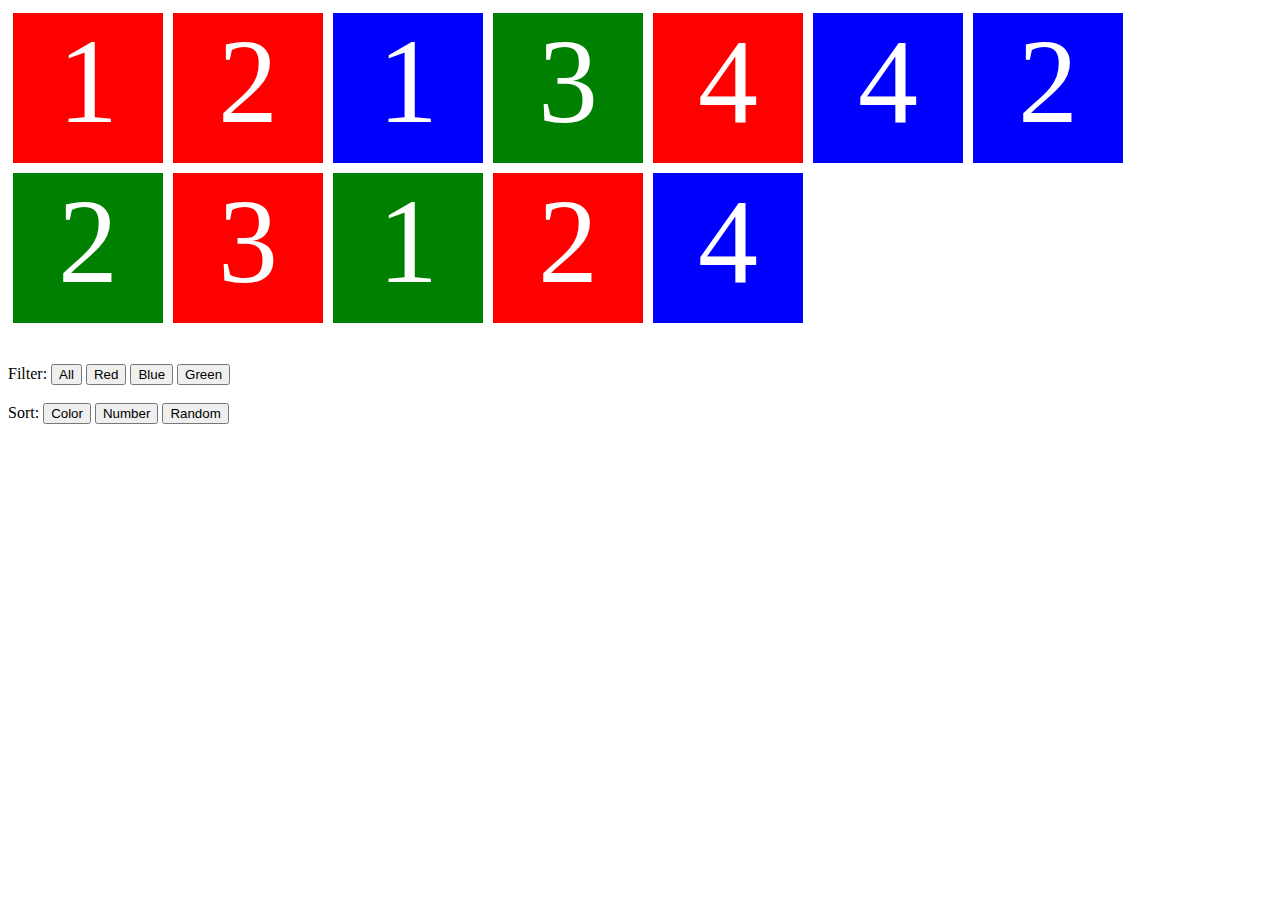
<file: test.html>
<!DOCTYPE html>
<html lang="en">
<head>
    <meta charset="UTF-8">
    <meta http-equiv="X-UA-Compatible" content="IE=edge">
    <meta name="viewport" content="width=device-width, initial-scale=1.0">
    <title>Document</title>
    <style>
        .item{
            width: 150px;
            height: 150px;
            font-size: 120px;
            color: white;
            margin: 5px;
            float: left;
            text-align: center;
        }
        .red{
            background-color: red;
        }
        .blue{
            background-color: blue;
        }
        .green{
            background-color: green;
        }

    </style>
</head>
<body>
    <div id=wrapper>
        <div class="item red" data-color="red" data-number="1">1</div>
        <div class="item red" data-color="red" data-number="2">2</div>
        <div class="item blue" data-color="blue" data-number="1">1</div>
        <div class="item green" data-color="green" data-number="3">3</div>
        <div class="item red" data-color="red" data-number="4">4</div>
        <div class="item blue" data-color="blue" data-number="4">4</div>
        <div class="item blue" data-color="blue" data-number="2">2</div>
        <div class="item green" data-color="green" data-number="2">2</div>
        <div class="item red" data-color="red" data-number="3">3</div>
        <div class="item green" data-color="green" data-number="1">1</div>
        <div class="item red" data-color="red" data-number="2">2</div>
        <div class="item blue" data-color="blue" data-number="4">4</div>
        <!-- <div style="clear: both;"></div> -->
    </div>

    <br><br>
    <form action="">
        <label for="">Filter:</label>
        <button type="button" class="filterButton" data-filter="*">All</button>
        <button type="button" class="filterButton" data-filter=".red">Red</button>
        <button type="button" class="filterButton" data-filter=".blue">Blue</button>
        <button type="button" class="filterButton" data-filter=".green">Green</button>
        <br><br>
        <label for="">Sort:</label>
        <button type="button" class="sortButton" data-sort="color">Color</button>
        <button type="button" class="sortButton" data-sort="number">Number</button>
        <button type="button" class="sortButton" data-sort="random">Random</button>
    </form>


    <script src="assets/js/jquery-3.6.0.min.js"></script>
    <script src="assets/js/isotope.pkgd.min.js"></script>

    <script>
        var wrapper = $('#wrapper').isotope({
            getSortData: {
                color: function(elm){
                    return $(elm).data('color')
                },
                number: function(elm){
                    return $(elm).data('number')
                }
            }
        })

        $('.filterButton').on('click',function(){
            var filter = $(this).data('filter')
            wrapper.isotope({ filter: filter })
        })

        $('.sortButton').on('click',function(){
            var sort = $(this).data('sort')
            wrapper.isotope({ sortBy: sort })
        })

    </script>
   

</body>
</html>
</file>
